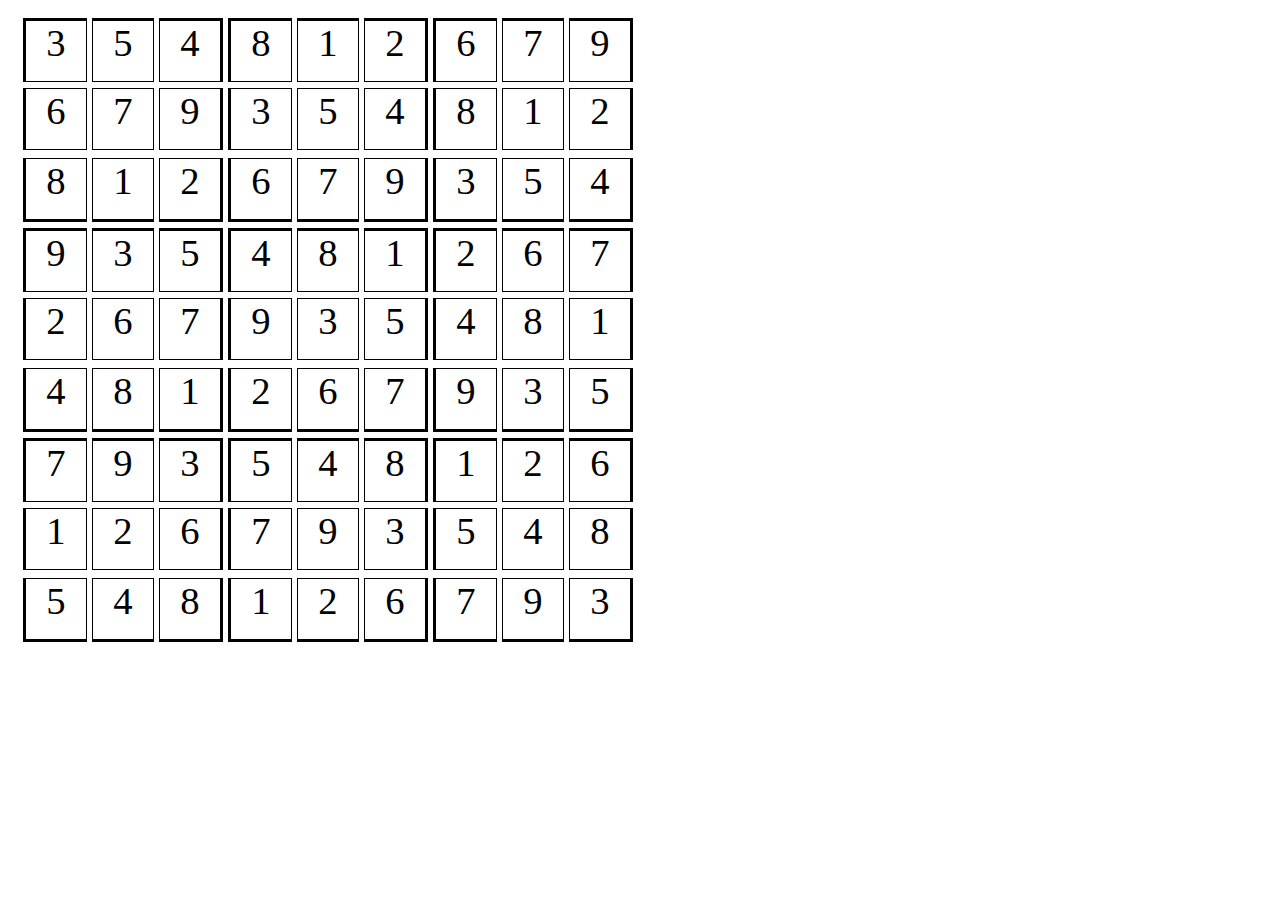
<file: sudoku.html>
<!DOCTYPE html>
<html>
<head>
<meta charset="UTF-8">
<title>스도쿠 게임</title>
<style type="text/css">
.area{
    font-size: 29pt;
    text-align: center;
	width:60px;
	height: 60px;
	border: 1px solid;
	margin-left:5px;
	float: left;
}

.row{
	height: 60px; 
	margin-bottom: 10px;
	clear: both;
}

.row > .top{
	border-top: 3px solid;
}
.row > .bottom{
	border-bottom: 3px solid;
}
.row > .left{
	border-left: 3px solid;
}
.row > .right{
	border-right: 3px solid;
}
</style>
<script type="text/javascript" src="jquery-1.11.3.min.js"></script>
<script type="text/javascript">
$(function(){
	var map = [[0,0,0,0,0,0,0,0,0],
			[0,0,0,0,0,0,0,0,0],
			[0,0,0,0,0,0,0,0,0],
			[0,0,0,0,0,0,0,0,0],
			[0,0,0,0,0,0,0,0,0],
			[0,0,0,0,0,0,0,0,0],
			[0,0,0,0,0,0,0,0,0],
			[0,0,0,0,0,0,0,0,0],
			[0,0,0,0,0,0,0,0,0]];
	
	/* $('.area').attr("contenteditable","true"); */
	
	createMap();
	putNumber();
	
	function createMap(){
		let nums = makeBasicNumber();
		
		for(let x = 0 ; x < 9 ; x ++){
			for(let y = 0 ; y < 9 ;  y ++){
				let pox = parseInt((x*3) >= 9 ? (x*3)/9 + (x*3)%9 : (x*3));
				let poy = parseInt((y+x) >= 9 ? (y+x)%9 : (y+x));
				map[pox][poy]=nums[y];
			}
		}
		
		console.log(map)
	}
	
	function putNumber(){
		for(let x = 0 ; x < 9 ; x ++){
			for(let y = 0 ; y < 9 ;  y ++){
				$('.row').eq(x).find('div').eq(y).text(map[x][y]);
			}
		}
	}
	
	function makeBasicNumber(){
		let count = 0;
		let numbers = [0,0,0,0,0,0,0,0,0];
		while(numbers.indexOf(0) != -1){
			let number = parseInt(Math.random()*9)+1;
			if(numbers.indexOf(number) == -1){
				numbers[count] = number;
				count++;
			}
		}
		return numbers;
	}
});
</script>
</head>
<body>
<div id="map" style="padding: 10px;">
	<div class="row">
		<div class="area top left"></div>
		<div class="area top"></div>
		<div class="area top right"></div>
		<div class="area top left"></div>
		<div class="area top"></div>
		<div class="area top right"></div>
		<div class="area top left"></div>
		<div class="area top"></div>
		<div class="area top right"></div>
	</div>
	<div class="row">
		<div class="area left"></div>
		<div class="area"></div>
		<div class="area right"></div>
		<div class="area left"></div>
		<div class="area"></div>
		<div class="area right"></div>
		<div class="area left"></div>
		<div class="area"></div>
		<div class="area right"></div>
	</div>
	<div class="row">
		<div class="area left bottom"></div>
		<div class="area bottom"></div>
		<div class="area bottom right"></div>
		<div class="area bottom left"></div>
		<div class="area bottom"></div>
		<div class="area bottom right"></div>
		<div class="area bottom left"></div>
		<div class="area bottom"></div>
		<div class="area bottom right"></div>
	</div>
	<div class="row">
		<div class="area top left"></div>
		<div class="area top"></div>
		<div class="area top right"></div>
		<div class="area top left"></div>
		<div class="area top"></div>
		<div class="area top right"></div>
		<div class="area top left"></div>
		<div class="area top"></div>
		<div class="area top right"></div>
	</div>
	<div class="row">
		<div class="area left"></div>
		<div class="area"></div>
		<div class="area right"></div>
		<div class="area left"></div>
		<div class="area"></div>
		<div class="area right"></div>
		<div class="area left"></div>
		<div class="area"></div>
		<div class="area right"></div>
	</div>
	<div class="row">
		<div class="area left bottom"></div>
		<div class="area bottom"></div>
		<div class="area bottom right"></div>
		<div class="area bottom left"></div>
		<div class="area bottom"></div>
		<div class="area bottom right"></div>
		<div class="area bottom left"></div>
		<div class="area bottom"></div>
		<div class="area bottom right"></div>
	</div>
	<div class="row">
		<div class="area top left"></div>
		<div class="area top"></div>
		<div class="area top right"></div>
		<div class="area top left"></div>
		<div class="area top"></div>
		<div class="area top right"></div>
		<div class="area top left"></div>
		<div class="area top"></div>
		<div class="area top right"></div>
	</div>
	<div class="row">
		<div class="area left"></div>
		<div class="area"></div>
		<div class="area right"></div>
		<div class="area left"></div>
		<div class="area"></div>
		<div class="area right"></div>
		<div class="area left"></div>
		<div class="area"></div>
		<div class="area right"></div>
	</div>
	<div class="row">
		<div class="area left bottom"></div>
		<div class="area bottom"></div>
		<div class="area bottom right"></div>
		<div class="area bottom left"></div>
		<div class="area bottom"></div>
		<div class="area bottom right"></div>
		<div class="area bottom left"></div>
		<div class="area bottom"></div>
		<div class="area bottom right"></div>
	</div>
</div>
</body>
</html>
</file>
